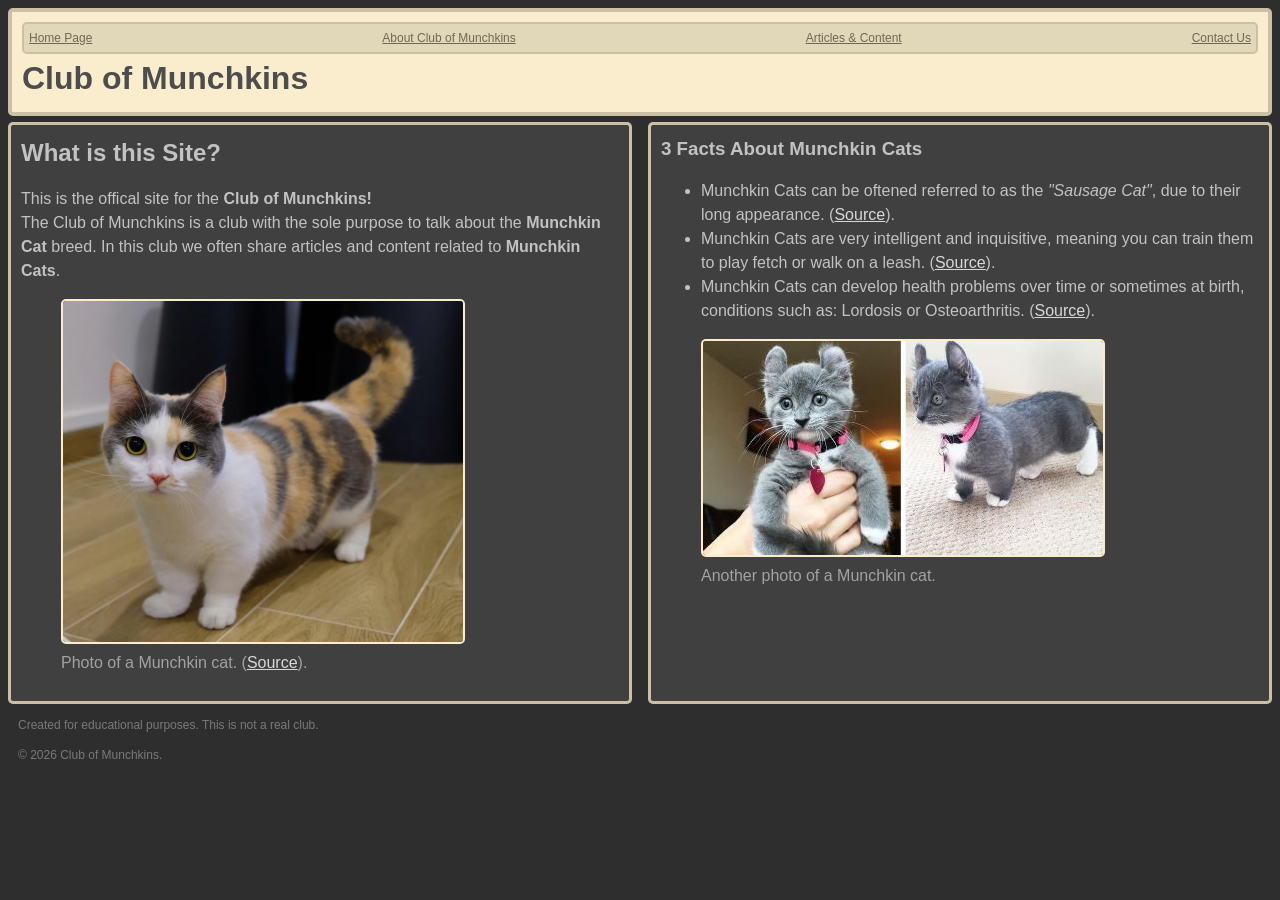
<file: index.html>
<!DOCTYPE html>
<html lang="en">
    <head>
        <meta charset="UTF-8">
        <meta name="viewport" content="width=device-width, initial-scale=1.0">
        <link rel="stylesheet" href="./css/munchkin-styles.css">
        <title>Home Page</title>
    </head>
    <body>
        <header>
            <nav>
                <a class="nav-link" href="index.html">Home Page</a>
                <a class="nav-link" href="about.html">About Club of Munchkins</a>
                <a class="nav-link" href="projects.html">Articles & Content</a>
                <a class="nav-link" href="contact.html">Contact Us</a>
            </nav>
            <h1>
                Club of Munchkins
            </h1>
        </header>
        <div class="home-pg">
            <main>
                <h2>
                    What is this Site?
                </h2>
                <p>
                    This is the offical site for the <strong>Club of Munchkins!</strong><br> The Club of Munchkins is a club with the sole purpose to talk about the <strong>Munchkin Cat</strong> breed.
                    In this club we often share articles and content related to <strong>Munchkin Cats</strong>.
                </p>
                <figure>
                    <img class="munchkin-img" src="./images/munchkincat4.png" alt="Photo of a Munchkin Cat">
                    <figcaption>Photo of a Munchkin cat. (<a href="https://www.reddit.com/r/Awwducational/comments/hbiaj2/the_munchkin_cat_or_sausage_cat_is_a_newer_breed/" target="_blank" rel="noopener">Source</a>).</figcaption>
                </figure>
            </main>
            <div class="home-pg-facts">
                <h3>
                    3 Facts About Munchkin Cats
                </h3>
                <ul>
                    <li>Munchkin Cats can be oftened referred to as the <em>"Sausage Cat"</em>, due to their long appearance. (<a href="https://www.thesprucepets.com/munchkin-cat-profile-551883" target="_blank" rel="noopener">Source</a>).</li>
                    <li>Munchkin Cats are very intelligent and inquisitive, meaning you can train them to play fetch or walk on a leash. (<a href="https://www.thesprucepets.com/munchkin-cat-profile-551883" target="_blank" rel="noopener">Source</a>).</li>
                    <li>Munchkin Cats can develop health problems over time or sometimes at birth, conditions such as: Lordosis or Osteoarthritis. (<a href="https://www.thesprucepets.com/munchkin-cat-profile-551883" target="_blank" rel="noopener">Source</a>).</li>
                </ul>
                <figure>
                    <img class="munchkin-img" src="./images/munchkincat2.jpg" alt="Photo of a mix between a Munchkin & American Curl">
                    <figcaption>Another photo of a Munchkin cat.</figcaption>
                </figure>
            </div>
        </div>
        <footer>
            <p class="disclaimer">Created for educational purposes. This is not a real club.</p>
            <p class="copyright">© 2026 Club of Munchkins.</p>
        </footer>
    </body>
</html>
</file>
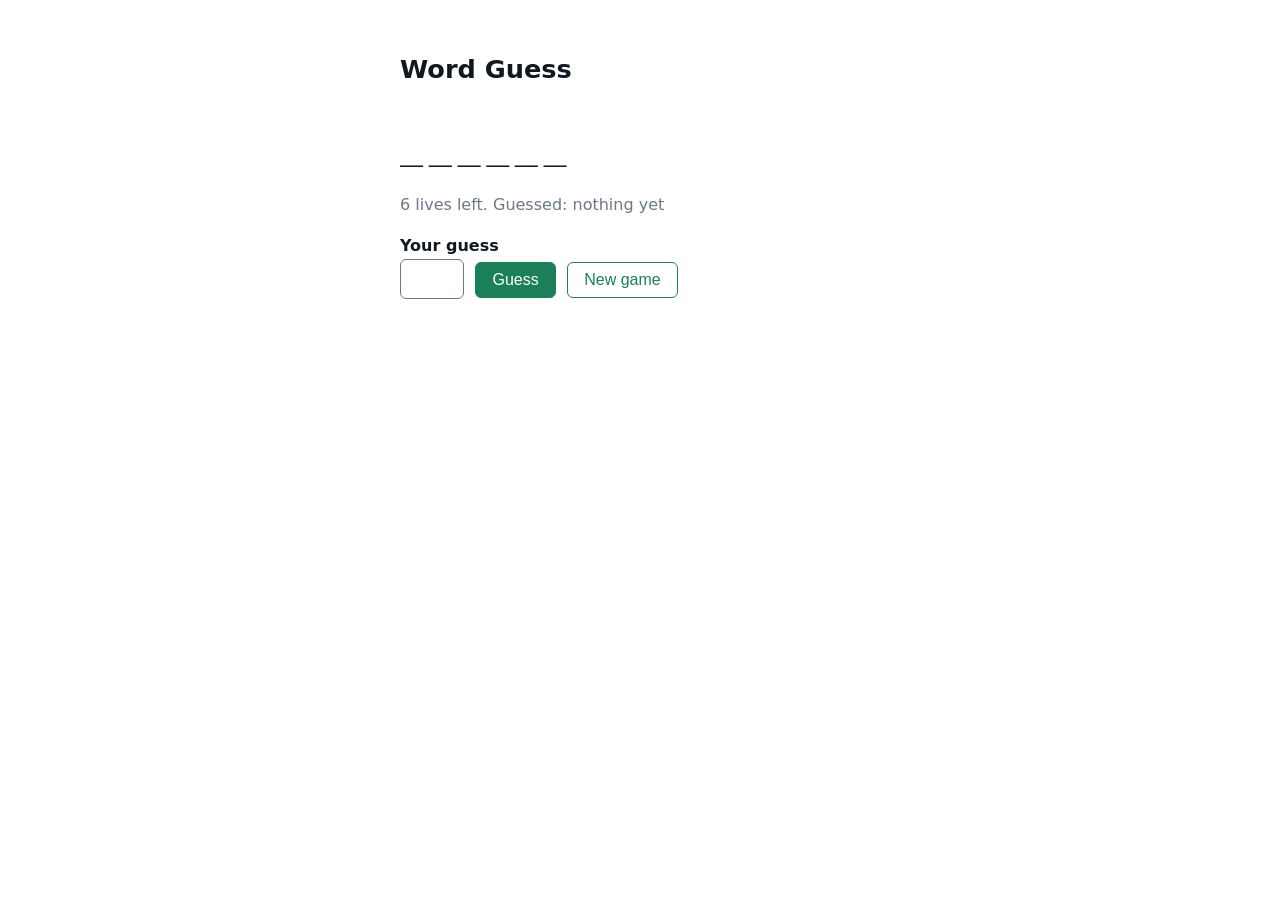
<file: lab4/index.html>
<!DOCTYPE html>
<html lang="en">
<head>
  <meta charset="UTF-8">
  <meta name="viewport" content="width=device-width, initial-scale=1.0">
  <title>Word Guess — COSC 219 Lab 4</title>
  <link rel="stylesheet" href="./css/styles.css">
  <script src="./js/game.js" defer></script>
  <script src="./js/play.js" defer></script>
</head>
<body>

  <main>
    <h1>Word Guess</h1>

    <p id="word" class="word">_____</p>
    <p id="status" class="status">Press New game to start.</p>

    <form id="guess-form">
      <label for="guess">Your guess</label>
      <input type="text" id="guess" name="guess" maxlength="1"
             autocomplete="off" autocapitalize="off">
      <button type="submit">Guess</button>
      <button type="button" id="new-game">New game</button>
    </form>

    <p id="result" class="result"></p>
  </main>

</body>
</html>
</file>
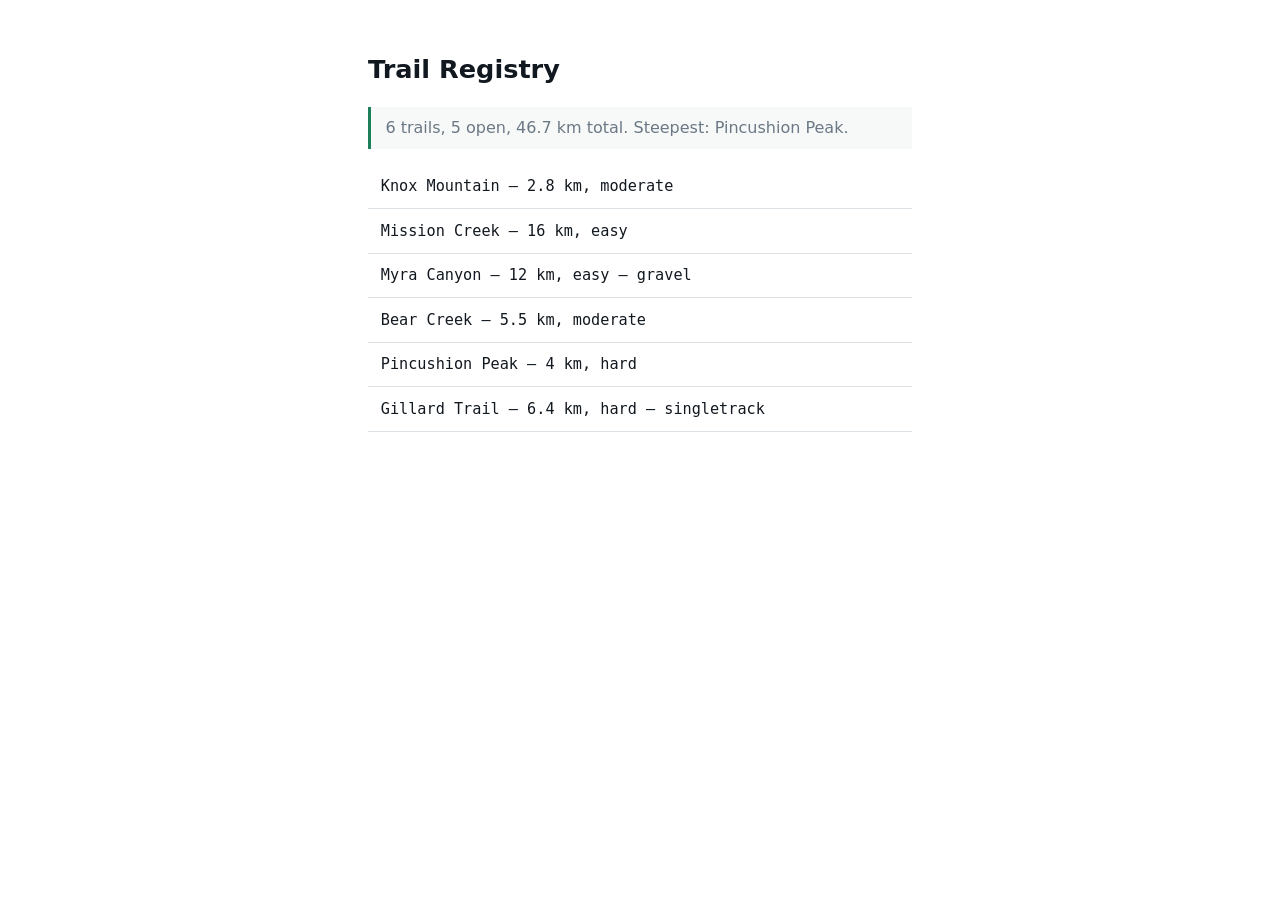
<file: lab6/index.html>
<!DOCTYPE html>
<html lang="en">
<head>
  <meta charset="UTF-8">
  <meta name="viewport" content="width=device-width, initial-scale=1.0">
  <title>Trail Registry — COSC 219 Lab 6</title>
  <link rel="stylesheet" href="./css/styles.css">
  <script type="module" src="./js/main.js"></script>
</head>
<body>
  <main>
    <h1>Trail Registry</h1>
    <p id="summary" class="summary">Loading…</p>
    <ul id="trails"></ul>
  </main>
</body>
</html>
</file>
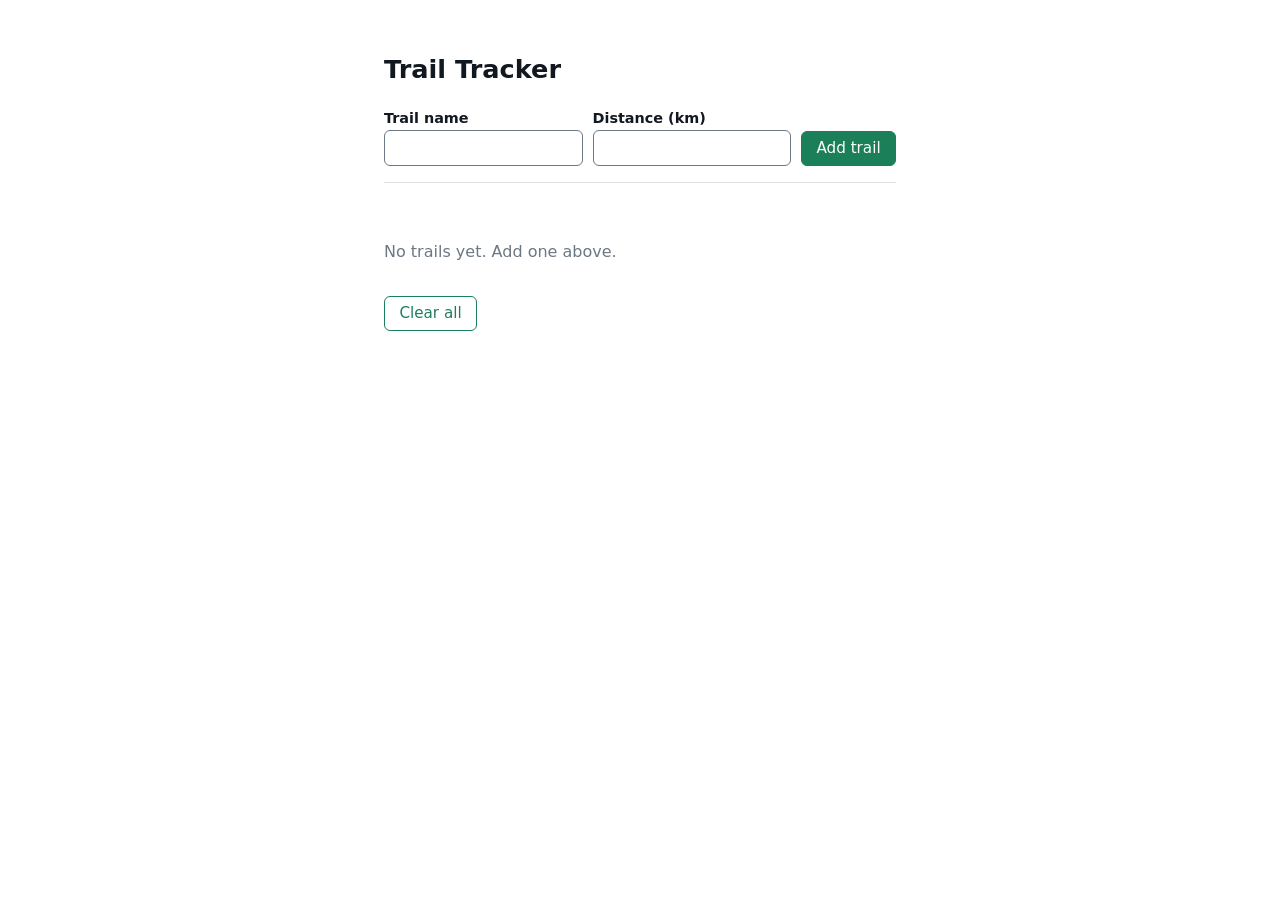
<file: lab7/index.html>
<!DOCTYPE html>
<html lang="en">
<head>
  <meta charset="UTF-8">
  <meta name="viewport" content="width=device-width, initial-scale=1.0">
  <title>Trail Tracker — COSC 219 Lab 7</title>
  <link rel="stylesheet" href="./css/styles.css">
  <script type="module" src="./js/app.js"></script>
</head>
<body>
  <main>
    <h1>Trail Tracker</h1>

    <form id="add-form">
      <div class="field">
        <label for="name">Trail name</label>
        <input type="text" id="name" name="name" autocomplete="off">
      </div>
      <div class="field">
        <label for="km">Distance (km)</label>
        <input type="number" id="km" name="km" step="0.1" min="0">
      </div>
      <button type="submit">Add trail</button>
    </form>

    <p id="error" class="error" role="alert"></p>
    <p id="summary" class="summary"></p>

    <ul id="trail-list"></ul>

    <button type="button" id="clear" class="ghost">Clear all</button>
  </main>
</body>
</html>
</file>
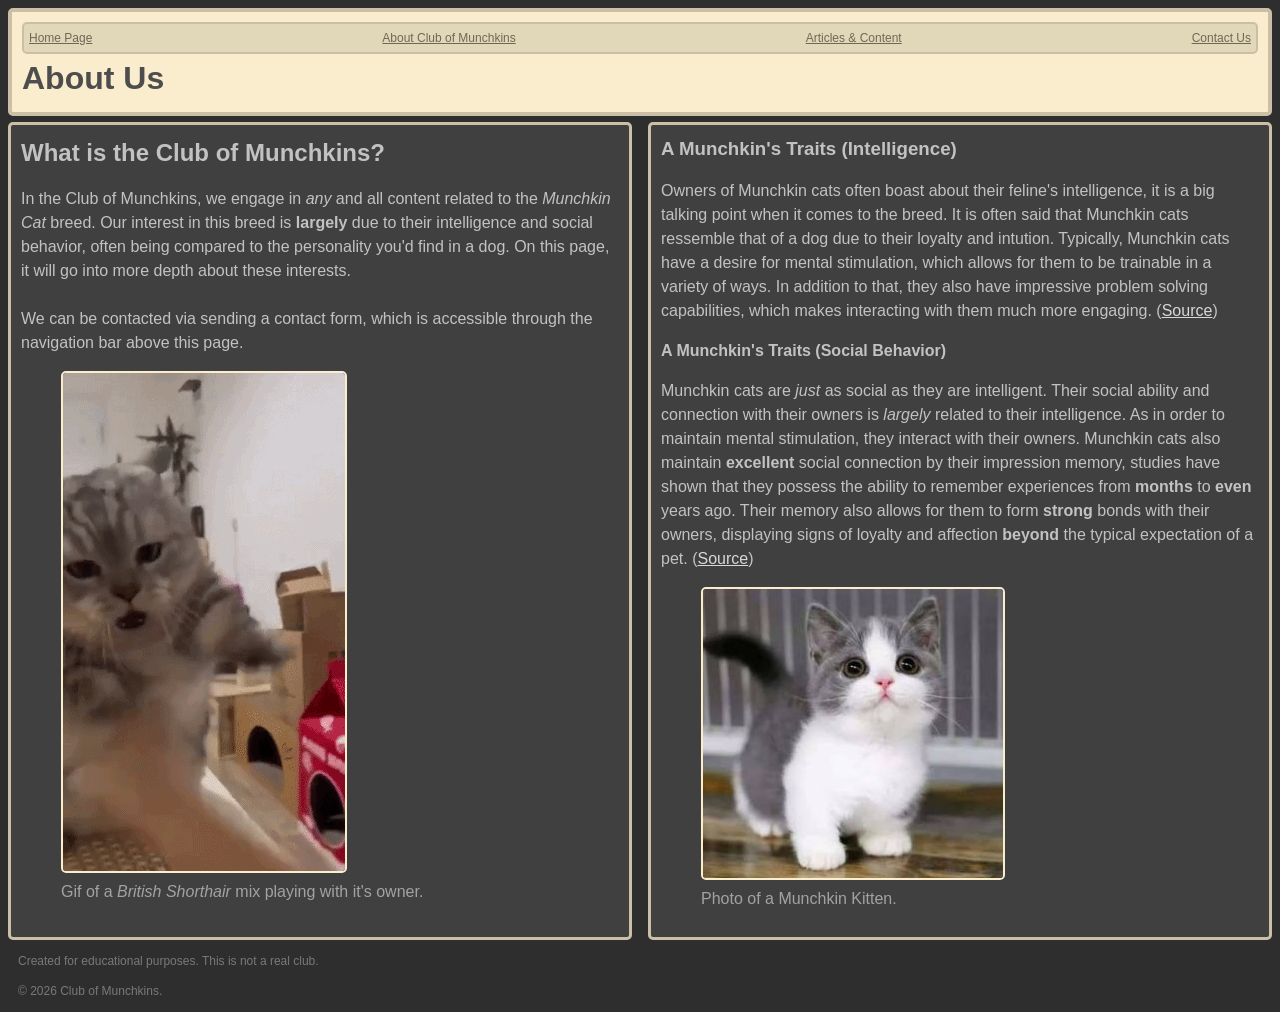
<file: about.html>
<!DOCTYPE html>
<html lang="en">
<head>
    <meta charset="UTF-8">
    <meta name="viewport" content="width=device-width, initial-scale=1.0">
    <link rel="stylesheet" href="./css/munchkin-styles.css">
    <title>About Us</title>
</head>
<body>
    <header>
        <nav>
            <a class="nav-link" href="index.html">Home Page</a>
            <a class="nav-link" href="about.html">About Club of Munchkins</a>
            <a class="nav-link" href="projects.html">Articles & Content</a>
            <a class="nav-link" href="contact.html">Contact Us</a>
        </nav>
        <h1>
            About Us
        </h1>
    </header>
    <div class="ab-outer-container">
        <main>
            <h2>
                What is the Club of Munchkins?
            </h2>
            <p>
                In the Club of Munchkins, we engage in <em>any</em> and all content related to the <em>Munchkin Cat</em> breed. Our interest in this breed is <strong>largely</strong> due to their intelligence and social behavior, often being compared to the personality you'd find in a dog. On this page, it will go into more depth about these interests.<br><br> We can be contacted via sending a contact form, which is accessible through the navigation bar above this page.
            </p>
            <figure>
                <img class="munchkin-img" src="./images/munchkingif.gif" alt="Gif of a Munchkin cat playing">
                <figcaption>Gif of a <em>British Shorthair</em> mix playing with it's owner.</figcaption>
            </figure>
        </main>
        <aside class="ab-inner-container">
            <section>
                <h3>
                    A Munchkin's Traits (Intelligence)
                </h3>
                <p>
                    Owners of Munchkin cats often boast about their feline's intelligence, it is a big talking point when it comes to the breed. 
                    It is often said that Munchkin cats ressemble that of a dog due to their loyalty and intution. 
                    Typically, Munchkin cats have a desire for mental stimulation, which allows for them to be trainable in a variety of ways. 
                    In addition to that, they also have impressive problem solving capabilities, which makes interacting with them much more engaging. 
                    (<a href="https://www.21cats.org/how-intelligent-are-munchkin-cats/" target="_blank" rel="noopener">Source</a>)
                </p>
                <h4>
                    A Munchkin's Traits (Social Behavior)
                </h4>
                <p>
                    Munchkin cats are <em>just</em> as social as they are intelligent. 
                    Their social ability and connection with their owners is <em>largely</em> related to their intelligence.
                    As in order to maintain mental stimulation, they interact with their owners.
                    Munchkin cats also maintain <strong>excellent</strong> social connection by their impression memory,
                    studies have shown that they possess the ability to remember experiences from <strong>months</strong> to <strong>even</strong> years ago.
                    Their memory also allows for them to form <strong>strong</strong> bonds with their owners, 
                    displaying signs of loyalty and affection <strong>beyond</strong> the typical expectation of a pet.
                    (<a href="https://www.21cats.org/how-intelligent-are-munchkin-cats/" target="_blank" rel="noopener">Source</a>)
                </p>
                <figure>
                    <img class="munchkin-img" src="./images/munchkincat4.jpg" alt="Photo of Munchkin Kitten.">
                    <figcaption>Photo of a Munchkin Kitten.</figcaption>
                </figure>
            </section>
        </aside>
    </div>
    <footer>
        <p class="disclaimer">Created for educational purposes. This is not a real club.</p>
        <p class="copyright">© 2026 Club of Munchkins.</p>
    </footer>
</body>
</html>
</file>
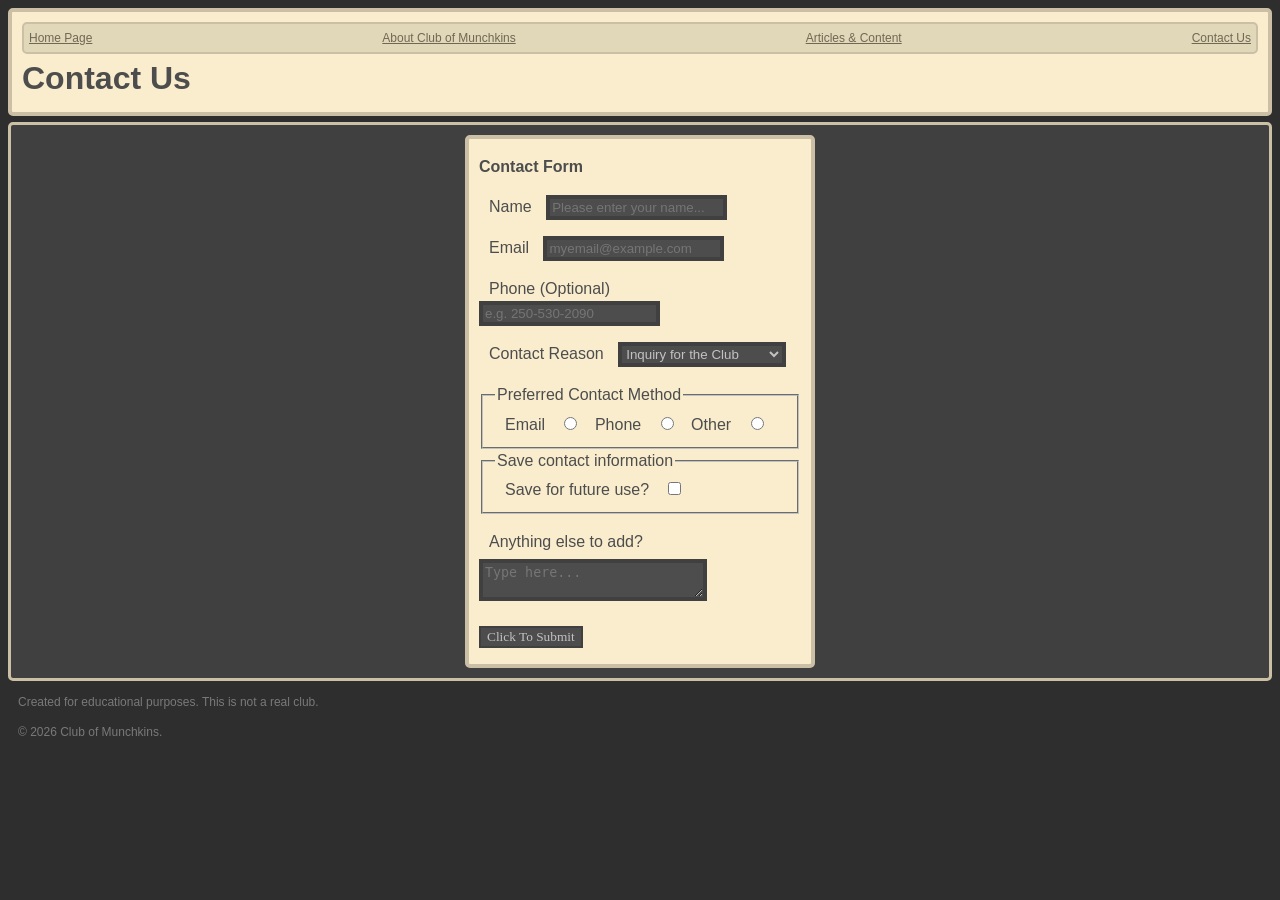
<file: contact.html>
<!DOCTYPE html>
<html lang="en">
    <head>
        <meta charset="UTF-8">
        <meta name="viewport" content="width=device-width, initial-scale=1.0">
        <link rel="stylesheet" href="./css/munchkin-styles.css">
        <title>Contact Us</title>
    </head>
    <body>
        <header>
            <nav>
                <a class="nav-link" href="index.html">Home Page</a>
                <a class="nav-link" href="about.html">About Club of Munchkins</a>
                <a class="nav-link" href="projects.html">Articles & Content</a>
                <a class="nav-link" href="contact.html">Contact Us</a>
            </nav>
            <h1>
                Contact Us
            </h1>
        </header>
        <main class="contact-pg">
            <form>
                <p>
                    <b>Contact Form</b>
                </p>
                <p>
                    <label for="name">Name</label>
                    <input type="text" required id="name" name="name" placeholder="Please enter your name...">
                </p>
                <p>
                    <label for="email">Email</label>
                    <input type="email" required id="email" name="email" placeholder="myemail@example.com">
                </p>
                <p>
                    <label for="phone">Phone (Optional)</label>
                    <input type="tel" id="phone" name="phone" placeholder="e.g. 250-530-2090">
                </p>
                <p>
                    <label for="reason-selection">Contact Reason</label>
                    <select id="reason-selection" name="reason-selection">
                        <option value="club-inquiry">Inquiry for the Club</option>
                        <option value="club-join">Looking to join the Club</option>
                        <option value="club-suggestion">Suggestion for the Club</option>
                    </select>
                </p>
                <fieldset>
                    <legend>Preferred Contact Method</legend>
                    
                    <label for="con-email">Email</label>
                    <input type="radio" id="con-email" name="contact-mthd" value="email">
                    
                    <label for="con-cell">Phone</label>
                    <input type="radio" id="con-cell" name="contact-mthd" value="cell">

                    <label for="con-other">Other</label>
                    <input type="radio" id="con-other" name="contact-mthd" value="other" required>
                </fieldset>
                <fieldset>
                    <legend>Save contact information</legend>

                    <label for="save-info">Save for future use?</label>
                    <input type="checkbox" id="save-info" name="save-info" value="agree">
                </fieldset>
                <p>
                    <label for="add-details" class="add-details">Anything else to add?</label>
                    <textarea id="add-details" name="add-details" cols="25" placeholder="Type here..."></textarea>
                </p>
                <p>
                    <button type="submit">Click To Submit</button>
                </p>
            </form>
        </main>
        <footer> 
            <p class="disclaimer">Created for educational purposes. This is not a real club.</p>
            <p class="copyright">© 2026 Club of Munchkins.</p>
        </footer>
    </body>
</html>
</file>
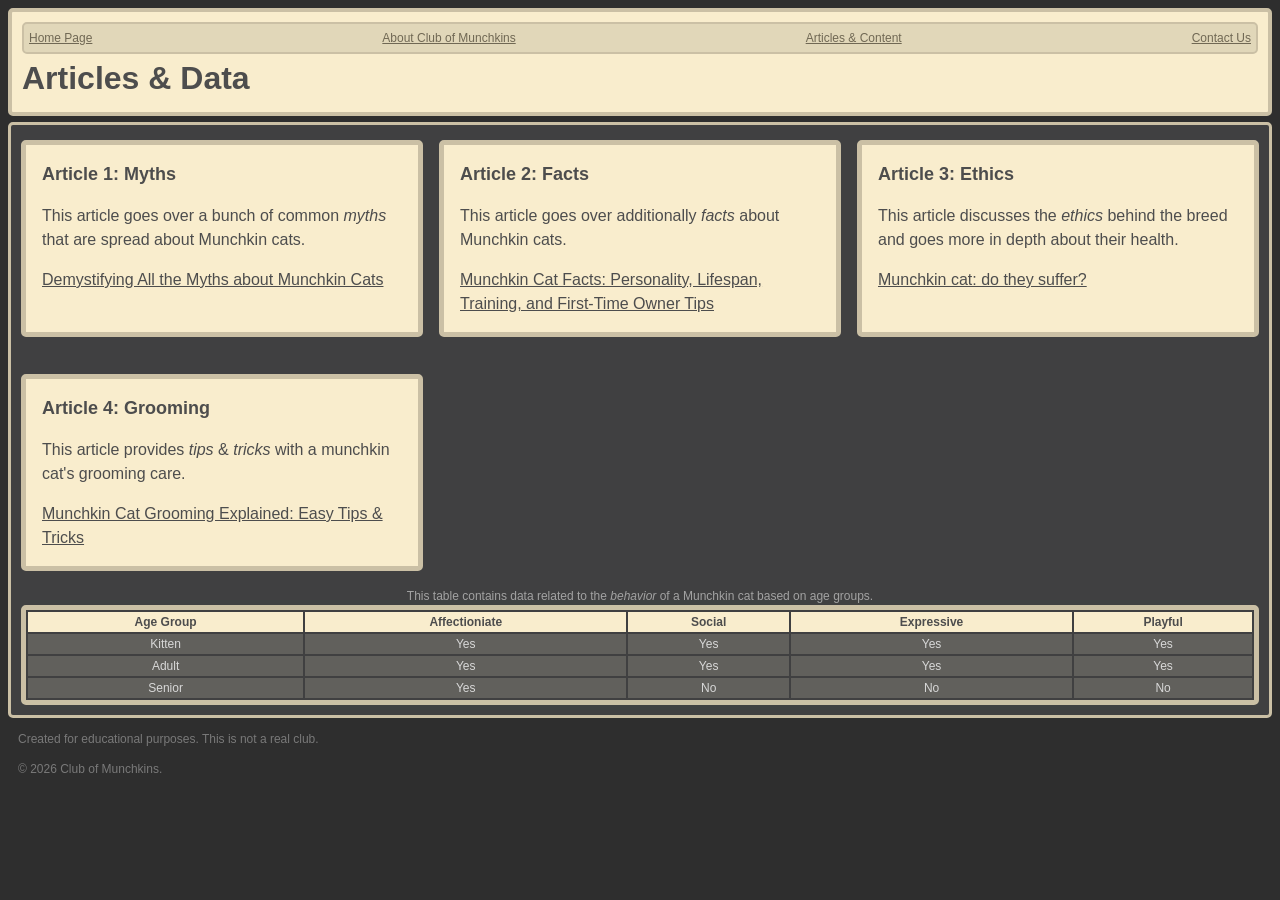
<file: projects.html>
<!DOCTYPE html>
<html lang="en">
    <head>
        <meta charset="UTF-8">
        <meta name="viewport" content="width=device-width, initial-scale=1.0">
        <link rel="stylesheet" href="./css/munchkin-styles.css">
        <title>Articles & Data</title>
    </head>
    <body>
        <header>
            <nav>
                <a class="nav-link" href="index.html">Home Page</a>
                <a class="nav-link" href="about.html">About Club of Munchkins</a>
                <a class="nav-link" href="projects.html">Articles & Content</a>
                <a class="nav-link" href="contact.html">Contact Us</a>
            </nav>
            <h1>
                Articles & Data
            </h1>
        </header>
        <main class="article-pg">
            <div class="cards">
                <article>
                    <h2 class="a-head">
                        Article 1: Myths
                    </h2>
                    <p>
                        This article goes over a bunch of common <em>myths</em> that are spread about Munchkin cats.
                    </p>
                    <a href="https://kittentoob.com/myths-about-munchkin-cats/" target="_blank" rel="noopener">Demystifying All the Myths about Munchkin Cats</a>
                </article>
                <article>
                    <h3 class="a-head">
                        Article 2: Facts
                    </h3>
                    <p>
                        This article goes over additionally <em>facts</em> about Munchkin cats.
                    </p>
                    <a href="https://www.theenvironmentalblog.org/2025/09/munchkin-cat-facts/" target="_blank" rel="noopener">Munchkin Cat Facts: Personality, Lifespan, Training, and First-Time Owner Tips</a>
                </article>
                <article>
                    <h4 class="a-head">
                        Article 3: Ethics
                    </h4>
                    <p>
                        This article discusses the <em>ethics</em> behind the breed and goes more in depth about their health.
                    </p>
                    <a href="https://thelittlecarnivore.com/en/blog/munchkin-cat-do-they-suffer-health-issues-and-ethics" target="_blank" rel="noopener">Munchkin cat: do they suffer?</a>
                </article>
                <article>
                    <h5 class="a-head">
                        Article 4: Grooming
                    </h5>
                    <p>
                        This article provides <em>tips</em> & <em>tricks</em> with a munchkin cat's grooming care.
                    </p>
                    <a href="https://mybritishshorthair.com/what-are-the-grooming-needs-of-a-munchkin-cat/" target="_blank" rel="noopener">Munchkin Cat Grooming Explained: Easy Tips & Tricks</a>
                </article>
            </div>
            <table>
                <caption>
                    This table contains data related to the <em>behavior</em> of a Munchkin cat based on age groups. 
                </caption>
                <thead>
                    <tr>
                        <th scope="col">
                            Age Group
                        </th>
                        <th scope="col">
                            Affectioniate
                        </th>
                        <th scope="col">
                            Social
                        </th>
                        <th scope="col">
                            Expressive
                        </th>
                        <th scope="col">
                            Playful
                        </th>
                    </tr>
                </thead>
                <tbody>
                    <tr>
                        <td>
                            Kitten
                        </td>
                        <td>
                            Yes
                        </td>
                        <td>
                            Yes
                        </td>
                        <td>
                            Yes
                        </td>
                        <td>
                            Yes
                        </td>
                    </tr>
                    <tr>
                        <td>
                            Adult
                        </td>
                        <td>
                            Yes
                        </td>
                        <td>
                            Yes
                        </td>
                        <td>
                            Yes
                        </td>
                        <td>
                            Yes
                        </td>
                    </tr>
                </tbody>
                <tfoot>
                    <tr>
                        <td>
                            Senior
                        </td>
                        <td>
                            Yes
                        </td>
                        <td>
                            No
                        </td>
                        <td>
                            No
                        </td>
                        <td>
                            No
                        </td>
                    </tr>
                </tfoot>
            </table>
        </main>
        <footer>
            <p class="disclaimer">Created for educational purposes. This is not a real club.</p>
            <p class="copyright">© 2026 Club of Munchkins.</p>
        </footer>
    </body>
</html>
</file>
<file: css/munchkin-styles.css>
* {
    box-sizing: border-box;
}

:root {
    --black1: #404041;
    --white1: #c3c2c2;
    --grey1: #a2a2a2;
    --white2: #d8d8d8;
    --black2: #4d4d4d;
    --white3: #f9edcd;
    --brown1: #cbc0a5;
    --brown2: #61605c;
    --space: 1rem;
}

body {
    line-height: 1.5;
    background-color: #2e2e2e;
}

header {
    font-family:'Trebuchet MS', 'Lucida Sans Unicode', 'Lucida Grande', 'Lucida Sans', Arial, sans-serif;
    font-size: var(--space);
    color: var(--black2);
    background-color: var(--white3);
    border: 4px solid;
    margin: 6px auto;
    padding: 10px;
    border-color: var(--brown1);
    border-radius: 5px;
}

main {
    width: 100%;
    border: 3px solid;
    border-color: var(--brown1);
    border-radius: 5px;
    margin: 0px auto;
    padding: 10px;
    background-color: var(--black1);
    color: var(--white1);
    font-family:'Segoe UI', Tahoma, Geneva, Verdana, sans-serif;
}

footer {
    color: #797979;
    font-size: 12px;
    margin: 0px;
    padding: 0px 10px;
    font-family:'Segoe UI', Tahoma, Geneva, Verdana, sans-serif;
}

nav {
    display: flex;
    flex-wrap: wrap;
    justify-content: space-between;
    align-items: center;
    gap: 1rem;
    font-family:'Trebuchet MS', 'Lucida Sans Unicode', 'Lucida Grande', 'Lucida Sans', Arial, sans-serif;
    font-size: 12px;
    background-color: #e1d7b9;
    border: 2.5px solid;
    border-color: var(--brown1);
    border-radius: 5px;
    padding: 5px;
}

section {
    padding: 10px;
    color: var(--white1);
    font-family:'Segoe UI', Tahoma, Geneva, Verdana, sans-serif;
}

article {
    background-color: var(--white3);
    color: var(--black2);
    border: 5px solid;
    min-width: 0;
    border-color: var(--brown1);
    border-radius: 5px;
    padding: 1rem;
    margin-top: 5px;
    margin-bottom: 1rem;
}

article a {
    color: var(--black2);
}

table {
    width: 100%;
    font-size: 12px;
    border: 5px solid;
    border-color: var(--brown1);
    border-radius: 5px;
}

table caption {
    color: var(--grey1);
    font-size: 12px;
}

thead {
    background-color: var(--white3);
    color: var(--black2);
}

td {
    text-align: center;
    background-color: var(--brown2);
    color: var(--white2);
}

form {
    background-color: var(--white3);
    color: var(--black2);
    border: 4px solid;
    border-color: var(--brown1);
    border-radius: 5px;
    max-width: 350px;
    margin: 0 auto;
    padding: 0 10px;
}

form label {
    color: var(--black2);
    padding: 10px;
}

form input {
    background-color: var(--black2);
    border: 4px solid;
    border-color: var(--black1);
    color: var(--white1);
}

form input:focus {
    border-color: #b4a888;
}

form select:focus {
    border-color: #b4a888;
}

form select {
    background-color: var(--black2);
    border: 4px solid;
    border-color: var(--black1);
    color: var(--white1);
}

form textarea {
    background-color: var(--black2);
    border: 4px solid;
    border-color: var(--black1);
    color: var(--white1);
    margin-top: 5px;
}

form textarea:focus {
    border-color: #b4a888;
}

fieldset legend {
    color: var(--black2);
}

h1 {
    margin: auto;
}

h2, h3, h4, h5 {
    margin: auto;
}

a {
    color: var(--white2);
}

figure figcaption {
    color: var(--grey1);
}

.home-pg {
    display: grid;
    gap: 1rem;
}

.home-pg-facts {
    padding: 10px;
    background-color: var(--black1);
    color: var(--white1);
    font-family:'Segoe UI', Tahoma, Geneva, Verdana, sans-serif;
    border: 3px solid;
    border-color: var(--brown1);
    border-radius: 5px;
    background-color: var(--black1);
}

.ab-outer-container {
    display: grid;
    gap: 1rem;
}

.ab-inner-container {
    border: 3px solid;
    border-color: var(--brown1);
    border-radius: 5px;
    background-color: var(--black1);
}

.article-pg {
    margin-bottom: 12px;
}
.cards {
    display: grid;
    gap: 1rem;
    grid-template-columns: 1fr;
}

@media (min-width: 69rem) {
    .ab-outer-container {
        grid-template-columns: 1fr 1fr;
    }
    .home-pg {
        grid-template-columns: 1fr 1fr;
    }
}

@media (min-width: 38rem) {
    .cards {
        grid-template-columns: repeat(2, 1fr);
    }
}

@media (min-width: 58rem) {
    .cards {
        grid-template-columns: repeat(3, 1fr);
    }
}

.a-head {
    font-size: large;
}

.contact-pg {
    margin-bottom: 12px;
}

.nav-link {
    color: #706854;
}

.munchkin-img {
    max-width: 100%;
    height: auto;
    border: 2px solid;
    border-color: var(--white3);
    border-radius: 5px;
}

button[type="submit"] {
    background-color: var(--black2);
    border: 2px solid;
    border-color: var(--black1);
    font-family:'Times New Roman', Times, serif;
    color: var(--white1);
}

button[type="submit"]:focus {
    border-color: #b4a888;
}
</file>
<file: lab4/css/styles.css>
/* Provided. Lab 2 and 3 were the CSS labs — this is here so the game
   looks presentable while you concentrate on the JavaScript. */
:root { --brand:#1b7f5a; --ink:#12181f; --muted:#6b7885; --line:#dce1e6; }
*, *::before, *::after { box-sizing: border-box; }
body { font-family: system-ui, sans-serif; line-height:1.6; color:var(--ink);
       margin:0; background:#fff; }
main { max-width:32rem; margin:0 auto; padding:2rem 1rem; }
h1 { font-size:1.6rem; }
.word { font-family: ui-monospace, Consolas, monospace; font-size:2.4rem;
        letter-spacing:.35rem; margin:1.5rem 0 .5rem; }
.status { color:var(--muted); min-height:1.5em; }
.result { font-weight:600; min-height:1.5em; }
label { display:block; font-weight:600; margin-top:1rem; }
input { padding:.5rem; font-size:1.2rem; width:4rem; text-align:center;
        border:1px solid var(--muted); border-radius:6px; }
button { padding:.5rem 1rem; font-size:1rem; border-radius:6px;
         border:1px solid var(--brand); background:var(--brand); color:#fff;
         cursor:pointer; margin-left:.4rem; }
button#new-game { background:#fff; color:var(--brand); }
input:focus, button:focus { outline:3px solid var(--brand); outline-offset:2px; }
</file>
<file: lab6/css/styles.css>
/* Provided. Lab 2 and 3 were the CSS labs. */
:root { --brand:#1b7f5a; --ink:#12181f; --muted:#6b7885; --line:#dce1e6; }
*, *::before, *::after { box-sizing: border-box; }
body { font-family: system-ui, sans-serif; line-height:1.6; color:var(--ink); margin:0; }
main { max-width:36rem; margin:0 auto; padding:2rem 1rem; }
h1 { font-size:1.6rem; }
.summary { color:var(--muted); border-left:3px solid var(--brand);
           padding:.5rem .9rem; background:#f7f9f8; }
ul { list-style:none; padding:0; }
li { padding:.6rem .8rem; border-bottom:1px solid var(--line);
     font-family: ui-monospace, Consolas, monospace; font-size:.95rem; }
</file>
<file: lab7/css/styles.css>
/* Provided. Labs 2 and 3 were the CSS labs. */
:root { --brand:#1b7f5a; --ink:#12181f; --muted:#6b7885;
        --line:#dce1e6; --err:#a62b23; }
*, *::before, *::after { box-sizing: border-box; }
body { font-family: system-ui, sans-serif; line-height:1.6; color:var(--ink); margin:0; }
main { max-width:34rem; margin:0 auto; padding:2rem 1rem; }
h1 { font-size:1.6rem; }
form { display:flex; gap:.6rem; align-items:flex-end; flex-wrap:wrap;
       padding-bottom:1rem; border-bottom:1px solid var(--line); }
.field { flex:1 1 8rem; }
label { display:block; font-weight:600; font-size:.9rem; }
input { width:100%; padding:.45rem; border:1px solid var(--muted); border-radius:6px;
        font-family:inherit; font-size:1rem; }
button { padding:.45rem .9rem; font-family:inherit; font-size:.95rem;
         border-radius:6px; border:1px solid var(--brand);
         background:var(--brand); color:#fff; cursor:pointer; }
button.ghost { background:#fff; color:var(--brand); margin-top:1rem; }
input:focus, button:focus { outline:3px solid var(--brand); outline-offset:2px; }
.error { color:var(--err); min-height:1.5em; font-weight:600; }
.summary { color:var(--muted); }
ul { list-style:none; padding:0; }
.trail { display:flex; align-items:center; gap:.6rem;
         padding:.6rem .2rem; border-bottom:1px solid var(--line); }
.trail-name { flex:1; font-weight:600; }
.trail-km { color:var(--muted); font-variant-numeric:tabular-nums; }
.trail button { padding:.3rem .7rem; font-size:.85rem; }
.trail [data-action="delete"] { background:#fff; color:var(--err);
                                border-color:var(--err); }
.is-closed .trail-name { text-decoration:line-through; color:var(--muted); }
</file>
